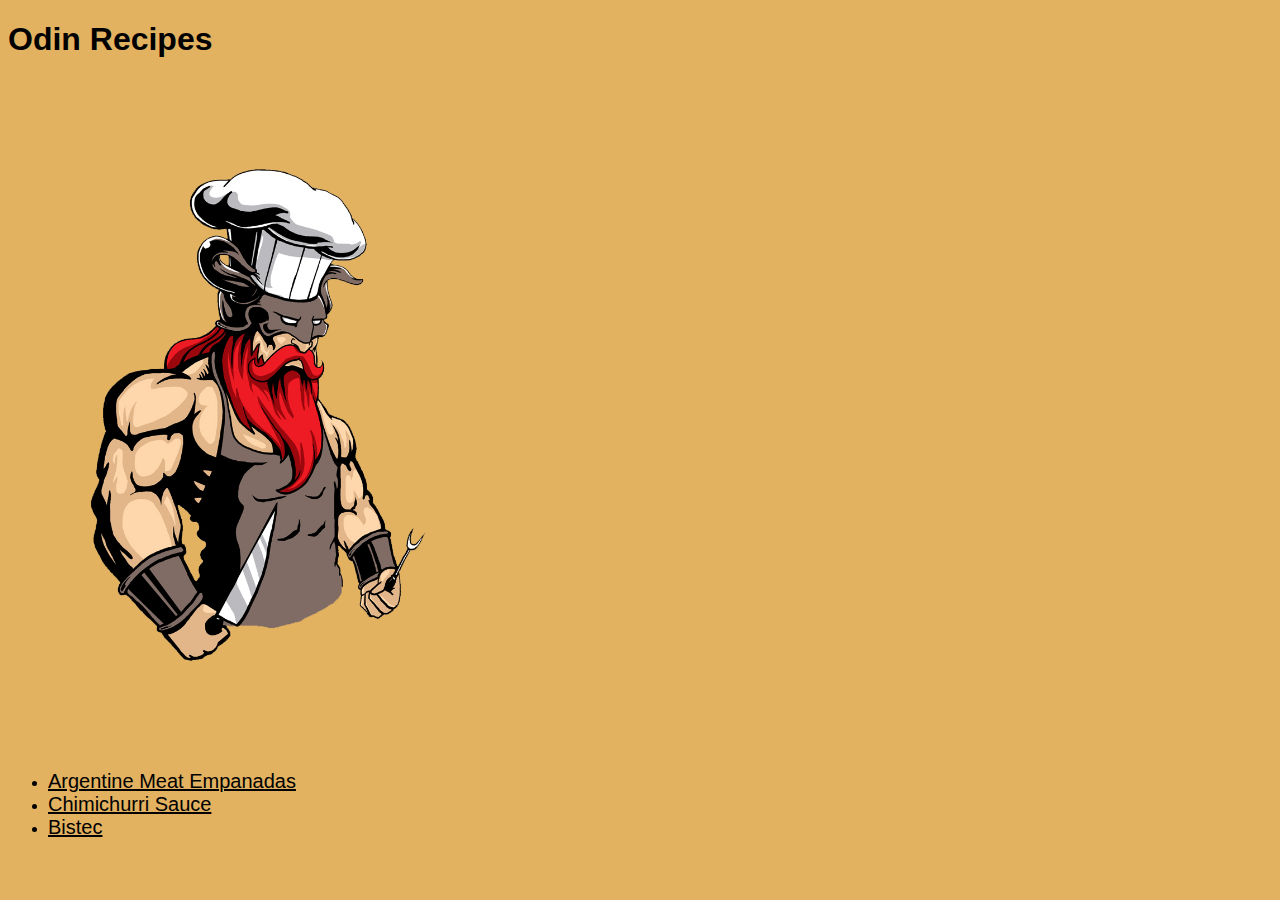
<file: index.html>
<!DOCTYPE html>
<html lang="en">
  <head>
    <meta charset="UTF-8" />
    <meta http-equiv="X-UA-Compatible" content="IE=edge" />
    <meta name="viewport" content="width=device-width, initial-scale=1.0" />
    <link rel="stylesheet" href="style.css">
    <title>Odin Recipes</title>
  </head>
  <body>
    <h1>Odin Recipes</h1>
    <img src="images/logo.png" alt="logo" class="logo">
    <ul>
      <li><a href="recipes/empanadas.html">Argentine Meat Empanadas</a></li>
      <li><a href="recipes/chimichurri.html">Chimichurri Sauce</a></li>
      <li><a href="recipes/bistec.html">Bistec</a></li>
    </ul>
  </body>
</html>
</file>
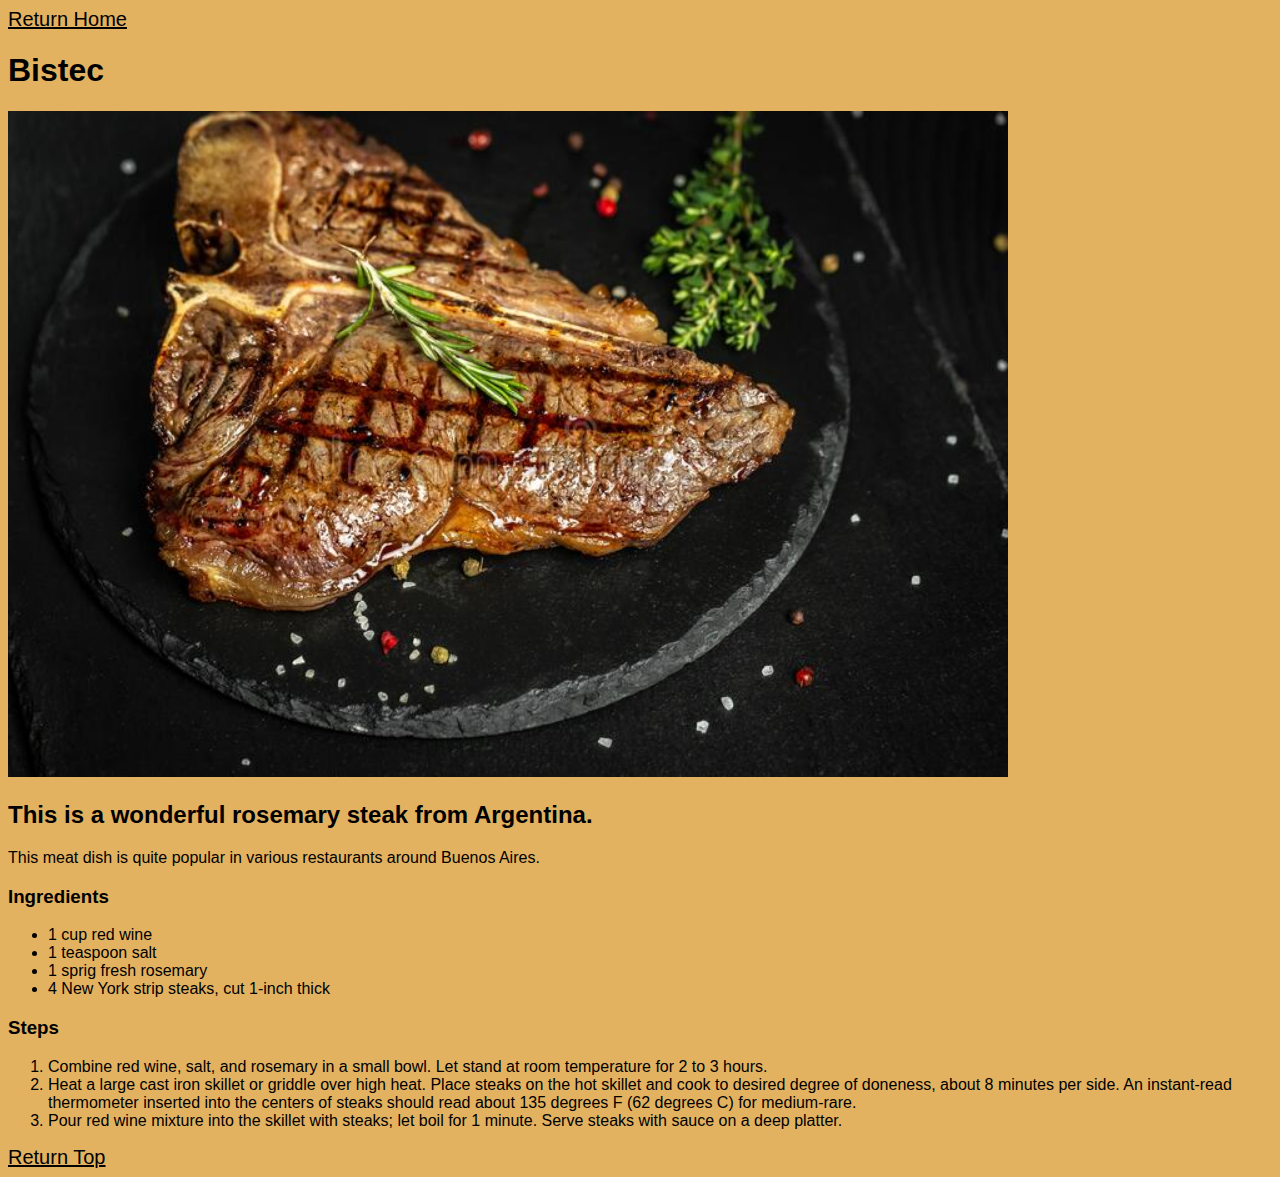
<file: recipes/bistec.html>
<!DOCTYPE html>
<html lang="en">
  <head>
    <meta charset="UTF-8" />
    <meta http-equiv="X-UA-Compatible" content="IE=edge" />
    <meta name="viewport" content="width=device-width, initial-scale=1.0" />
    <link rel="stylesheet" href="../style.css">
    <title>Bistec Recipe</title>
  </head>
  <body>
    <a href="../index.html" id="bistec">Return Home</a>
    <h1>Bistec</h1>
    <img
      src="../images/bistec.jpg"
      alt="Bistec"
     />
    <h2>This is a wonderful rosemary steak from Argentina.</h2>
    <p>This meat dish is quite popular in various restaurants around Buenos Aires.</p>
    <h3>Ingredients</h3>
    <ul>
      <li>1 cup red wine</li>
      <li>1 teaspoon salt</li>
      <li>1 sprig fresh rosemary</li>
      <li>4 New York strip steaks, cut 1-inch thick</li>
    </ul>
    <h3>Steps</h3>
    <ol>
      <li> Combine red wine, salt, and rosemary in a small bowl. Let stand at room temperature for 2 to 3 hours. </li>
      <li> Heat a large cast iron skillet or griddle over high heat. Place steaks on the hot skillet and cook to desired degree of doneness, about 8 minutes per side. An instant-read thermometer inserted into the centers of steaks should read about 135 degrees F (62 degrees C) for medium-rare. </li>
      <li> Pour red wine mixture into the skillet with steaks; let boil for 1 minute. Serve steaks with sauce on a deep platter. </li>
    </ol>
    <a href="#bistec">Return Top</a>
  </body>
</html>
</file>
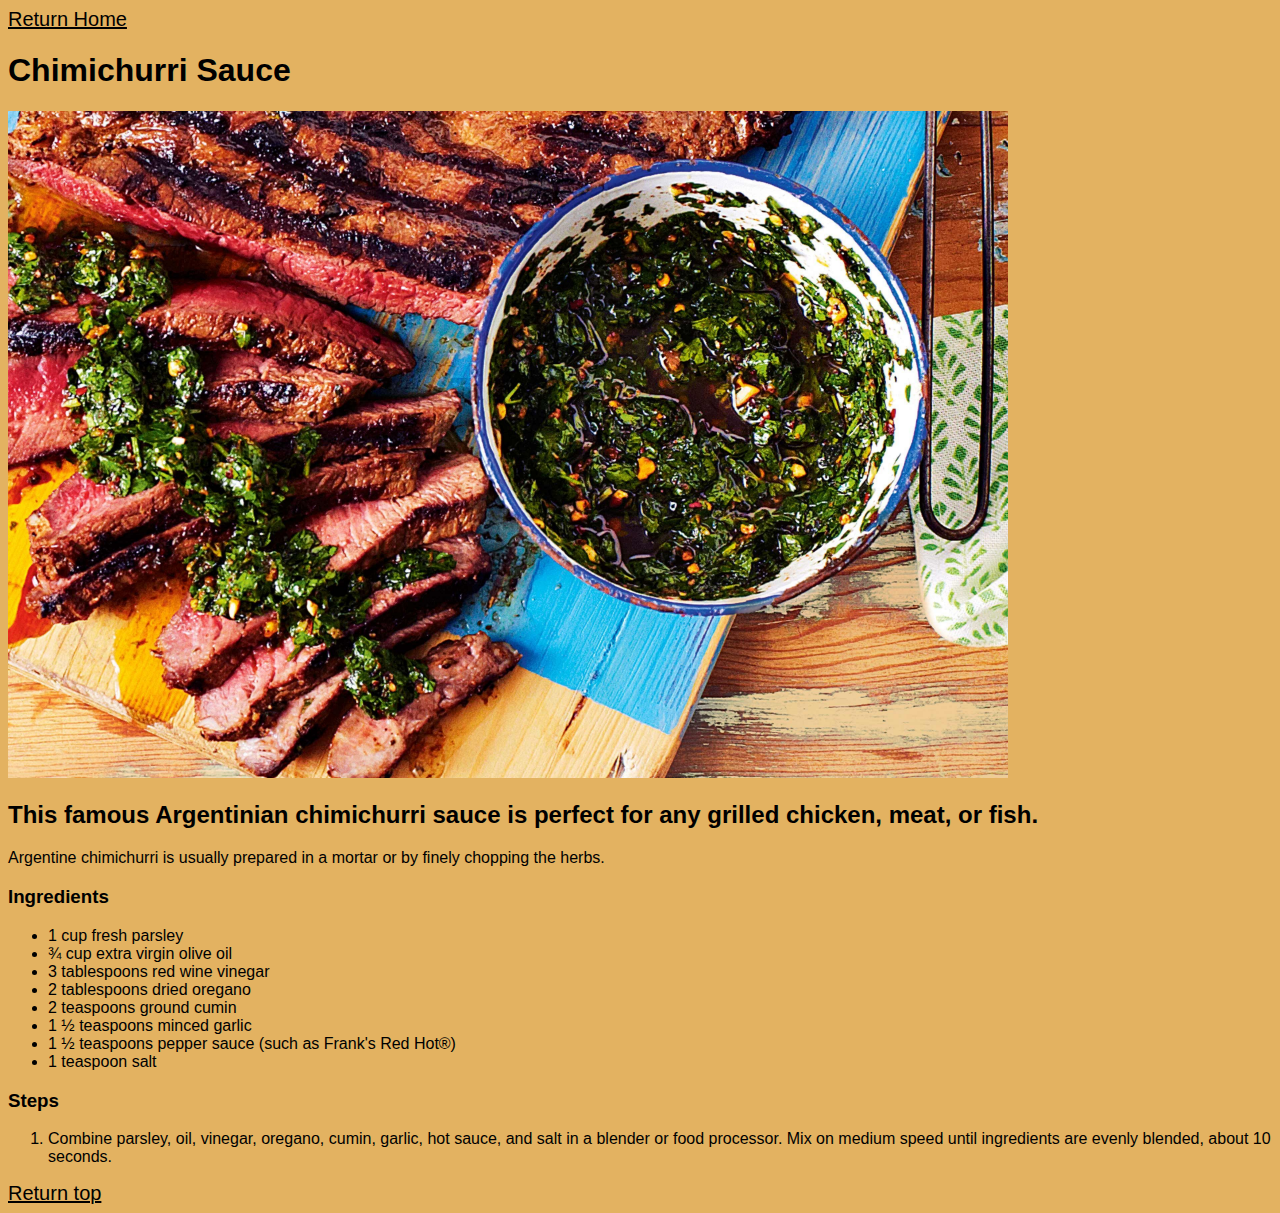
<file: recipes/chimichurri.html>
<!DOCTYPE html>
<html lang="en">
  <head>
    <meta charset="UTF-8" />
    <meta http-equiv="X-UA-Compatible" content="IE=edge" />
    <meta name="viewport" content="width=device-width, initial-scale=1.0" />
    <link rel="stylesheet" href="../style.css">
    <title>Chimichurri Recipe</title>
  </head>
  <body>
    <a href="../index.html" id="chimichurri">Return Home</a>
    <h1>Chimichurri Sauce</h1>
    <img
      src="../images/chimichurri.jpeg"
      alt="Chimichurri Sauce"
      />
    <h2>This famous Argentinian chimichurri sauce is perfect for any grilled chicken, meat, or fish.</h2>
    <p>Argentine chimichurri is usually prepared in a mortar or by finely chopping the herbs.</p>
    <h3>Ingredients</h3>
    <ul>
      <li>1 cup fresh parsley</li>
      <li>¾ cup extra virgin olive oil</li>
      <li>3 tablespoons red wine vinegar</li>
      <li>2 tablespoons dried oregano</li>
      <li>2 teaspoons ground cumin</li>
      <li>1 ½ teaspoons minced garlic</li>
      <li>1 ½ teaspoons pepper sauce (such as Frank's Red Hot®)</li>
      <li>1 teaspoon salt</li>
    </ul>
    <h3>Steps</h3>
    <ol>
      <li>Combine parsley, oil, vinegar, oregano, cumin, garlic, hot sauce, and salt in a blender or food processor. Mix on medium speed until ingredients are evenly blended, about 10 seconds. </li>
    </ol>
    <a href="#chimichurri">Return top</a>
  </body>
</html>
</file>
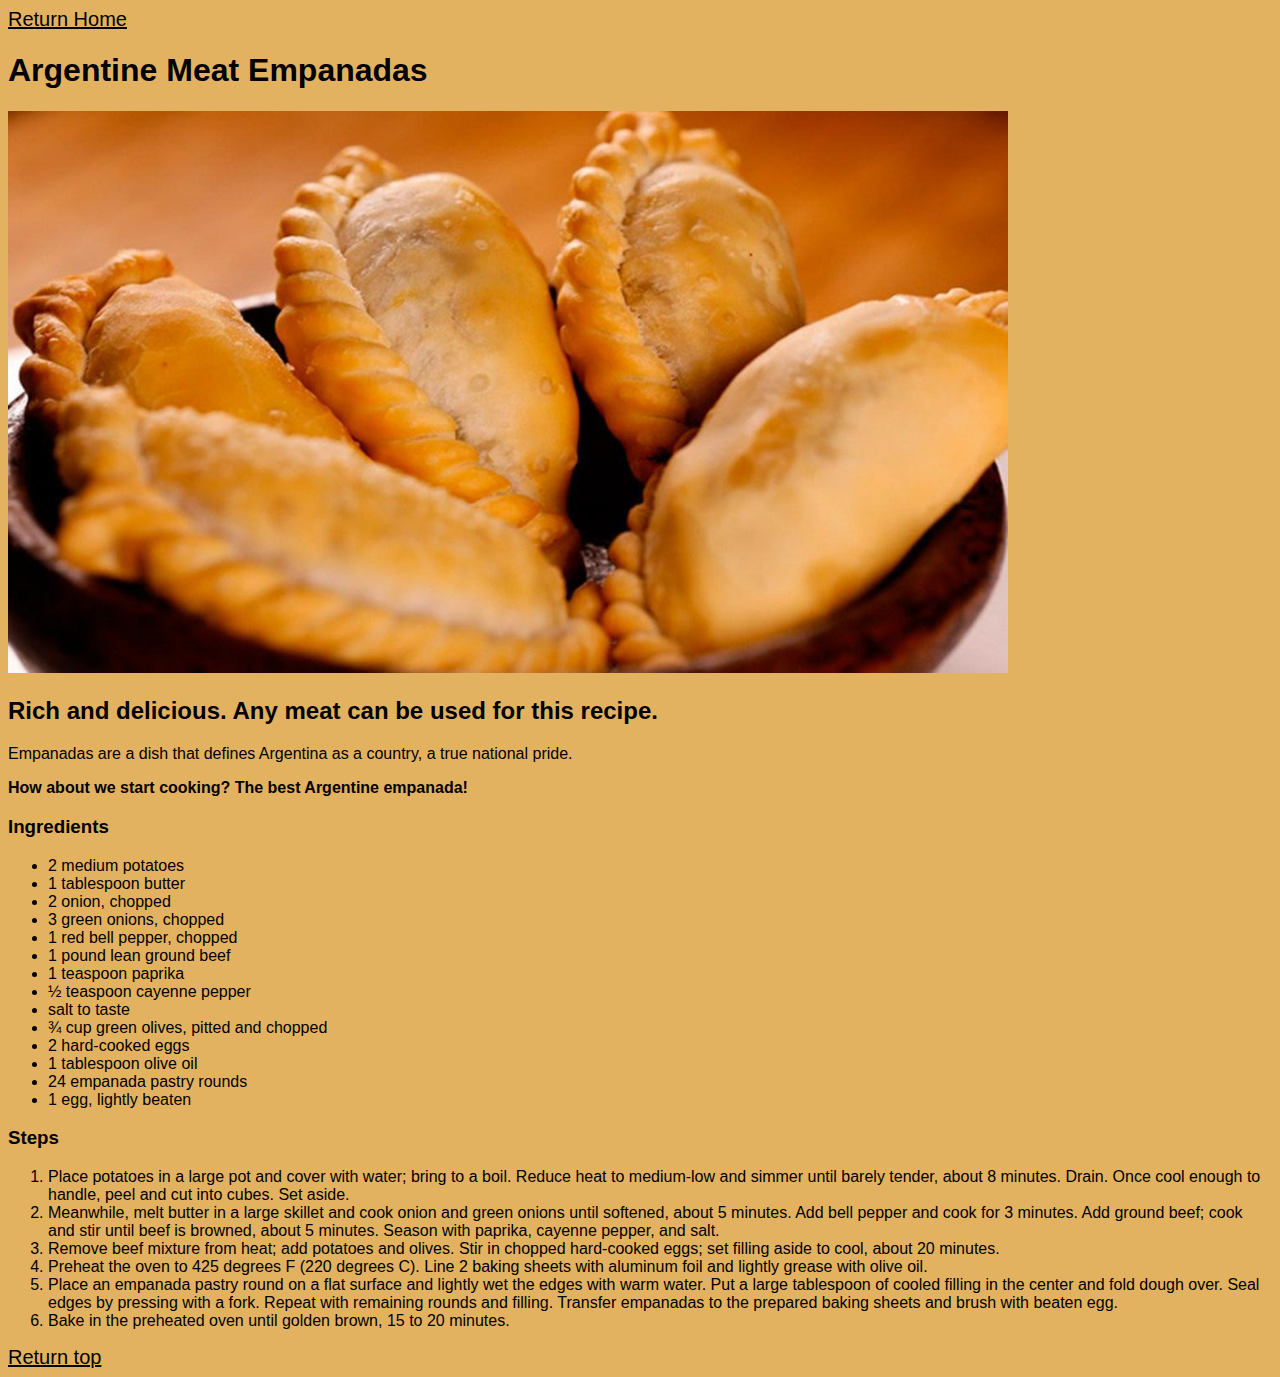
<file: recipes/empanadas.html>
<!DOCTYPE html>
<html lang="en">
  <head>
    <meta charset="UTF-8" />
    <meta http-equiv="X-UA-Compatible" content="IE=edge" />
    <meta name="viewport" content="width=device-width, initial-scale=1.0" />
    <link rel="stylesheet" href="../style.css">
    <title>Empanadas Recipe</title>
  </head>
  <body>
    <a href="../index.html" id="empanada">Return Home</a>
    <h1>Argentine Meat Empanadas</h1>
    <img
      src="../images/empanadas.jpg"
      alt="Argentine Meat Empanadas"
      />
    <h2>Rich and delicious. Any meat can be used for this recipe.</h2>
    <p>
      Empanadas are a dish that defines Argentina as a country, a true national
      pride.
    </p>
    <p>
      <strong>How about we start cooking? The best Argentine empanada!</strong>
    </p>
    <h3>Ingredients</h3>
    <ul>
      <li>2 medium potatoes</li>
      <li>1 tablespoon butter</li>
      <li>2 onion, chopped</li>
      <li>3 green onions, chopped</li>
      <li>1 red bell pepper, chopped</li>
      <li>1 pound lean ground beef</li>
      <li>1 teaspoon paprika</li>
      <li>½ teaspoon cayenne pepper</li>
      <li>salt to taste</li>
      <li>¾ cup green olives, pitted and chopped</li>
      <li>2 hard-cooked eggs</li>
      <li>1 tablespoon olive oil</li>
      <li>24 empanada pastry rounds</li>
      <li>1 egg, lightly beaten</li>
    </ul>
    <h3>Steps</h3>
    <ol>
      <li>Place potatoes in a large pot and cover with water; bring to a boil. Reduce heat to medium-low and simmer until barely tender, about 8 minutes. Drain. Once cool enough to handle, peel and cut into cubes. Set aside. </li>
      <li> Meanwhile, melt butter in a large skillet and cook onion and green onions until softened, about 5 minutes. Add bell pepper and cook for 3 minutes. Add ground beef; cook and stir until beef is browned, about 5 minutes. Season with paprika, cayenne pepper, and salt. </li>
      <li> Remove beef mixture from heat; add potatoes and olives. Stir in chopped hard-cooked eggs; set filling aside to cool, about 20 minutes. </li>
      <li> Preheat the oven to 425 degrees F (220 degrees C). Line 2 baking sheets with aluminum foil and lightly grease with olive oil. </li>
      <li> Place an empanada pastry round on a flat surface and lightly wet the edges with warm water. Put a large tablespoon of cooled filling in the center and fold dough over. Seal edges by pressing with a fork. Repeat with remaining rounds and filling. Transfer empanadas to the prepared baking sheets and brush with beaten egg. </li>
      <li> Bake in the preheated oven until golden brown, 15 to 20 minutes. </li>
    </ol>
    <a href="#empanada">Return top</a>
  </body>
</html>
</file>
<file: style.css>
body{
  background-color: #e3b261;
  font-family: Helvetica, Arial, sans-serif;
}
img{
  width: 1000px;
}
a{
  font-size: 20px;
  color: #000;
}
.logo{
  width: 500px;
}
</file>
